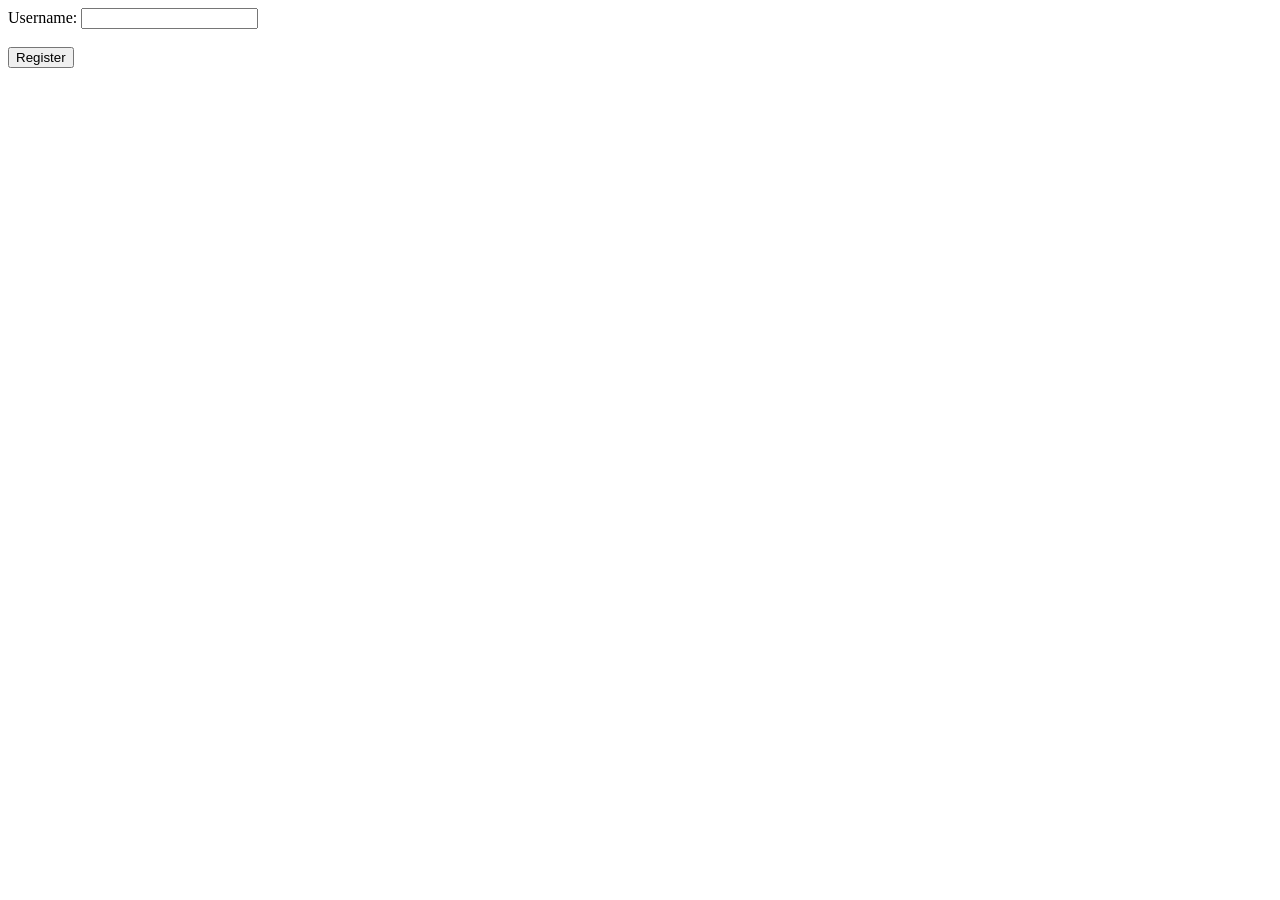
<file: WEEK 4/Q1/index.html>
<!DOCTYPE html>
<html lang="en">
<head>
    <meta charset="UTF-8">
    <title>Username Checker</title>
</head>
<body>
    <form id="regForm">
        <label for="username">Username:</label>
        <input type="text" id="username" name="username">
        <span id="loading" style="display:none;">Loading...</span>
        <span id="feedback"></span>
        <br><br>
        <button type="submit">Register</button>
    </form>

    <script>
        const usernameInput = document.getElementById('username');
        const feedback = document.getElementById('feedback');
        const loading = document.getElementById('loading');
        const form = document.getElementById('regForm');
        let isAvailable = false;

        usernameInput.addEventListener('input', async (e) => {
            const val = e.target.value.trim();
            if (!val) { feedback.textContent = ''; return; }
            
            // Show loading indicator while request is in progress [cite: 21]
            loading.style.display = 'inline';
            feedback.textContent = '';

            try {
                const response = await fetch('users.json');
                const data = await response.json();
                
                loading.style.display = 'none';
                
                // Display validation feedback dynamically using DOM manipulation [cite: 19]
                if (data.includes(val)) {
                    feedback.textContent = "Username already taken"; // If username exists [cite: 17]
                    feedback.style.color = "red";
                    isAvailable = false;
                } else {
                    feedback.textContent = "Username available"; // If available [cite: 18]
                    feedback.style.color = "green";
                    isAvailable = true;
                }
            } catch (err) {
                loading.style.display = 'none';
                feedback.textContent = "Error checking username.";
            }
        });

        // Prevent form submission if username is unavailable [cite: 20]
        form.addEventListener('submit', (e) => {
            if (!isAvailable) {
                e.preventDefault();
                alert('Please choose an available username before submitting.');
            }
        });
    </script>
</body>
</html>
</file>
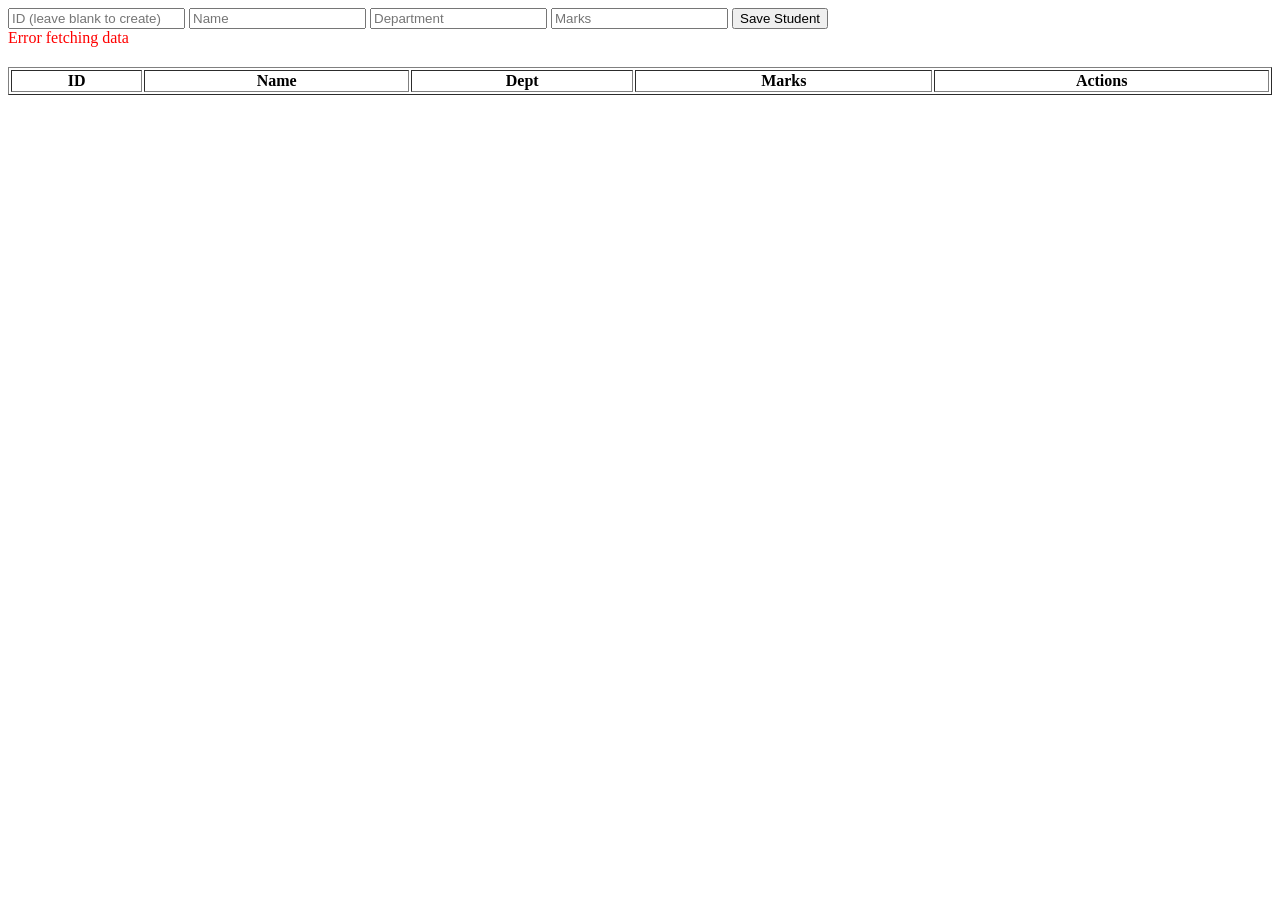
<file: WEEK 4/Q3/index.html>
<!DOCTYPE html>
<html lang="en">
<head>
    <meta charset="UTF-8">
    <title>Student Management</title>
</head>
<body>
    <form id="studentForm">
        <input type="text" id="studentId" placeholder="ID (leave blank to create)" readonly>
        <input type="text" id="name" placeholder="Name" required>
        <input type="text" id="dept" placeholder="Department" required>
        <input type="number" id="marks" placeholder="Marks" required>
        <button type="submit">Save Student</button>
    </form>
    
    <div id="message"></div>
    
    <table border="1" id="studentTable" style="margin-top:20px; width:100%;">
        <thead><tr><th>ID</th><th>Name</th><th>Dept</th><th>Marks</th><th>Actions</th></tr></thead>
        <tbody></tbody>
    </table>

    <script>
        const API_URL = 'http://localhost:3000/students';
        const tbody = document.querySelector('#studentTable tbody');
        const msg = document.getElementById('message');
        const form = document.getElementById('studentForm');

        function showMessage(text, isError = false) {
            msg.textContent = text; // Display success and error messages [cite: 58]
            msg.style.color = isError ? 'red' : 'green';
            setTimeout(() => msg.textContent = '', 3000);
        }

        async function fetchStudents() {
            try {
                // Fetch API [cite: 55]
                const res = await fetch(API_URL);
                handleStatus(res.status); // Handle HTTP status codes properly (200, 404, 500) [cite: 59]
                const students = await res.json();
                
                // Dynamically update table [cite: 57]
                tbody.innerHTML = students.map(s => 
                    `<tr>
                        <td>${s.id}</td><td>${s.name}</td><td>${s.dept}</td><td>${s.marks}</td>
                        <td>
                            <button onclick="editStudent('${s.id}', '${s.name}', '${s.dept}', ${s.marks})">Edit</button>
                            <button onclick="deleteStudent('${s.id}')">Delete</button>
                        </td>
                    </tr>`
                ).join('');
            } catch (err) { showMessage("Error fetching data", true); }
        }

        form.addEventListener('submit', async (e) => {
            e.preventDefault();
            const id = document.getElementById('studentId').value;
            const student = {
                name: document.getElementById('name').value,
                dept: document.getElementById('dept').value,
                marks: document.getElementById('marks').value
            };
            
            const method = id ? 'PUT' : 'POST'; // Update -> Modify or Create -> Add [cite: 50, 52]
            const url = id ? `${API_URL}/${id}` : API_URL;

            try {
                const res = await fetch(url, {
                    method: method,
                    headers: { 'Content-Type': 'application/json' }, // JSON format for request/response [cite: 56]
                    body: JSON.stringify(student)
                });
                handleStatus(res.status);
                showMessage(id ? "Student Updated!" : "Student Created!");
                form.reset();
                document.getElementById('studentId').value = '';
                fetchStudents(); // Dynamically update table after each operation [cite: 57]
            } catch (err) { showMessage("Operation failed", true); }
        });

        async function deleteStudent(id) {
            try {
                const res = await fetch(`${API_URL}/${id}`, { method: 'DELETE' }); // Delete -> Remove student record [cite: 53]
                handleStatus(res.status);
                showMessage("Student Deleted!");
                fetchStudents();
            } catch (err) { showMessage("Failed to delete", true); }
        }

        function editStudent(id, name, dept, marks) {
            document.getElementById('studentId').value = id;
            document.getElementById('name').value = name;
            document.getElementById('dept').value = dept;
            document.getElementById('marks').value = marks;
        }

        function handleStatus(code) {
            if (code === 404) throw new Error("Not Found");
            if (code === 500) throw new Error("Server Error");
        }

        fetchStudents();
    </script>
</body>
</html>
</file>
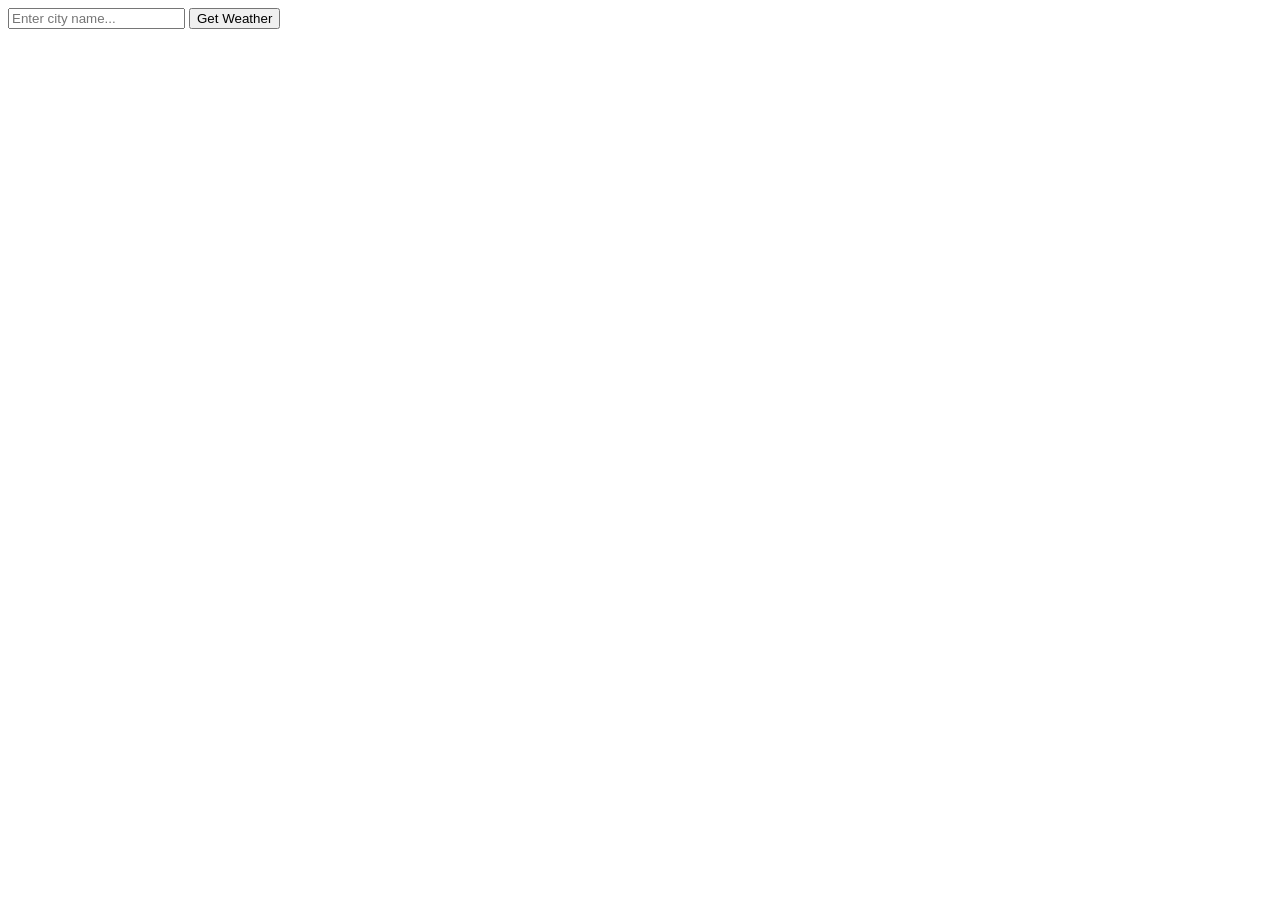
<file: WEEK 4/Q4/index.html>
<!DOCTYPE html>
<html lang="en">
<head>
    <meta charset="UTF-8">
    <title>Weather Dashboard</title>
</head>
<body>
    <input type="text" id="cityInput" placeholder="Enter city name...">
    <button onclick="getWeather()">Get Weather</button>
    <br>
    
    <div id="spinner" style="display:none; margin-top:10px;">Loading weather data...</div>
    <div id="weatherDashboard" style="margin-top:20px;"></div>

    <script>
        // Cache last searched city result in JavaScript variable [cite: 75]
        let lastSearchedWeather = null; 
        const API_KEY = 'YOUR_OPENWEATHER_API_KEY'; // Replace with actual key

        async function getWeather() {
            const city = document.getElementById('cityInput').value.trim();
            const dash = document.getElementById('weatherDashboard');
            const spinner = document.getElementById('spinner');
            
            if (!city) return;

            spinner.style.display = 'block';
            dash.innerHTML = '';

            try {
                // Send GET request with query parameters 
                const url = `https://api.openweathermap.org/data/2.5/weather?q=${city}&appid=${API_KEY}&units=metric`;
                const res = await fetch(url);
                
                if (!res.ok) throw new Error("City not found or Network Error");
                
                // Parse JSON response [cite: 67]
                const data = await res.json();
                lastSearchedWeather = data; 
                
                spinner.style.display = 'none';
                
                // Update UI dynamically without page reload [cite: 74]
                // Display Temperature, Humidity, Weather condition [cite: 68, 69, 70]
                dash.innerHTML = `
                    <h3>Weather in ${data.name}</h3>
                    <p><strong>Temperature:</strong> ${data.main.temp} °C</p>
                    <p><strong>Humidity:</strong> ${data.main.humidity}%</p>
                    <p><strong>Condition:</strong> ${data.weather[0].description}</p>
                `;
            } catch (error) {
                spinner.style.display = 'none';
                // Error handling (invalid city, network error) [cite: 72]
                dash.innerHTML = `<p style="color:red;">Error: ${error.message}</p>`;
            }
        }
    </script>
</body>
</html>
</file>
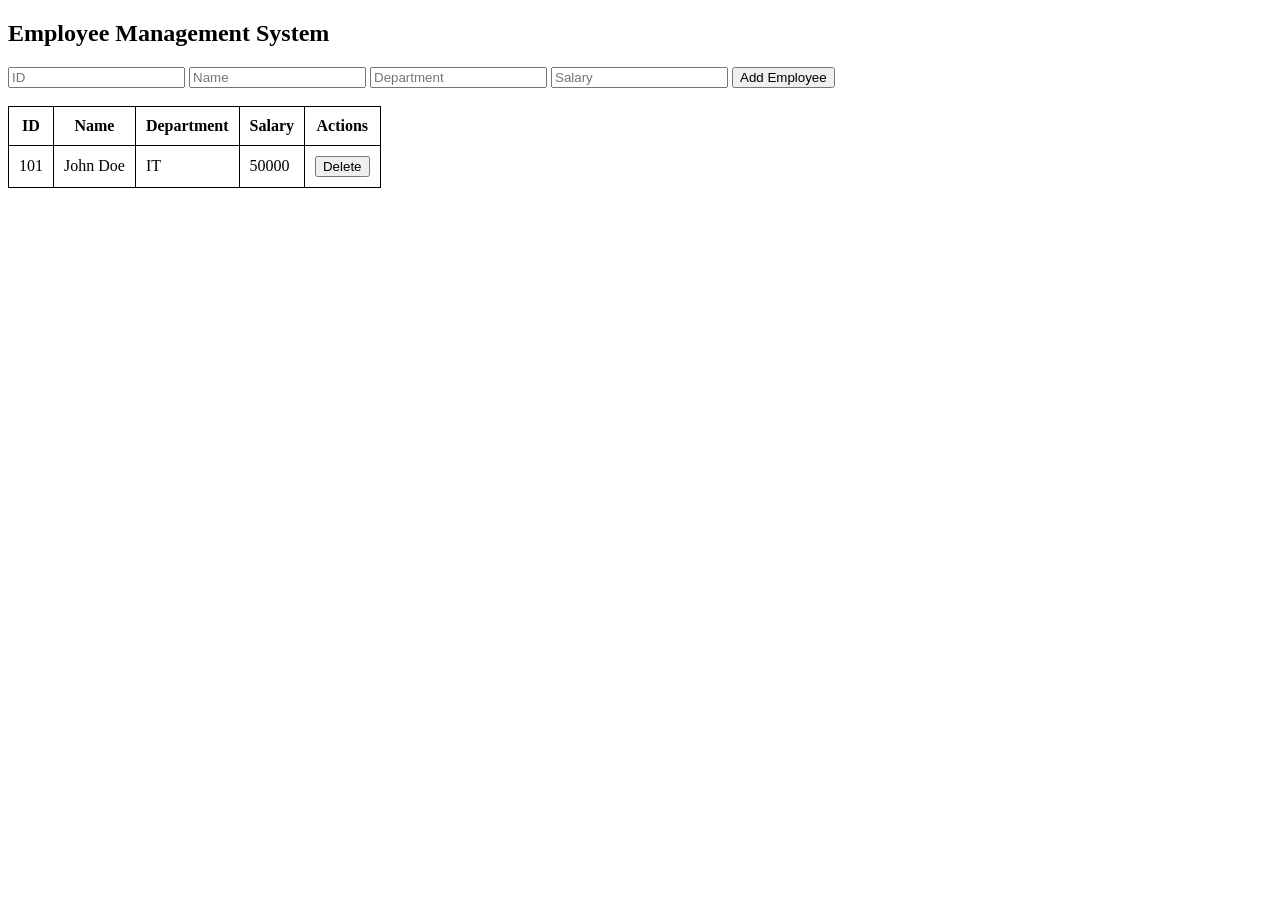
<file: WEEK 5/Q1/index.html>
<!DOCTYPE html>
<html>
<head>
    <title>Employee Management</title>
    <style>table, th, td { border: 1px solid black; border-collapse: collapse; padding: 10px; }</style>
</head>
<body>
    <h2>Employee Management System</h2>
    <div id="form">
        <input type="text" id="empId" placeholder="ID">
        <input type="text" id="empName" placeholder="Name">
        <input type="text" id="empDept" placeholder="Department">
        <input type="number" id="empSalary" placeholder="Salary">
        <button onclick="addEmployee()">Add Employee</button>
    </div>
    <br>
    <table id="empTable">
        <thead>
            <tr><th>ID</th><th>Name</th><th>Department</th><th>Salary</th><th>Actions</th></tr>
        </thead>
        <tbody id="empBody"></tbody>
    </table>

    <script src="script.js"></script>
</body>
</html>
</file>
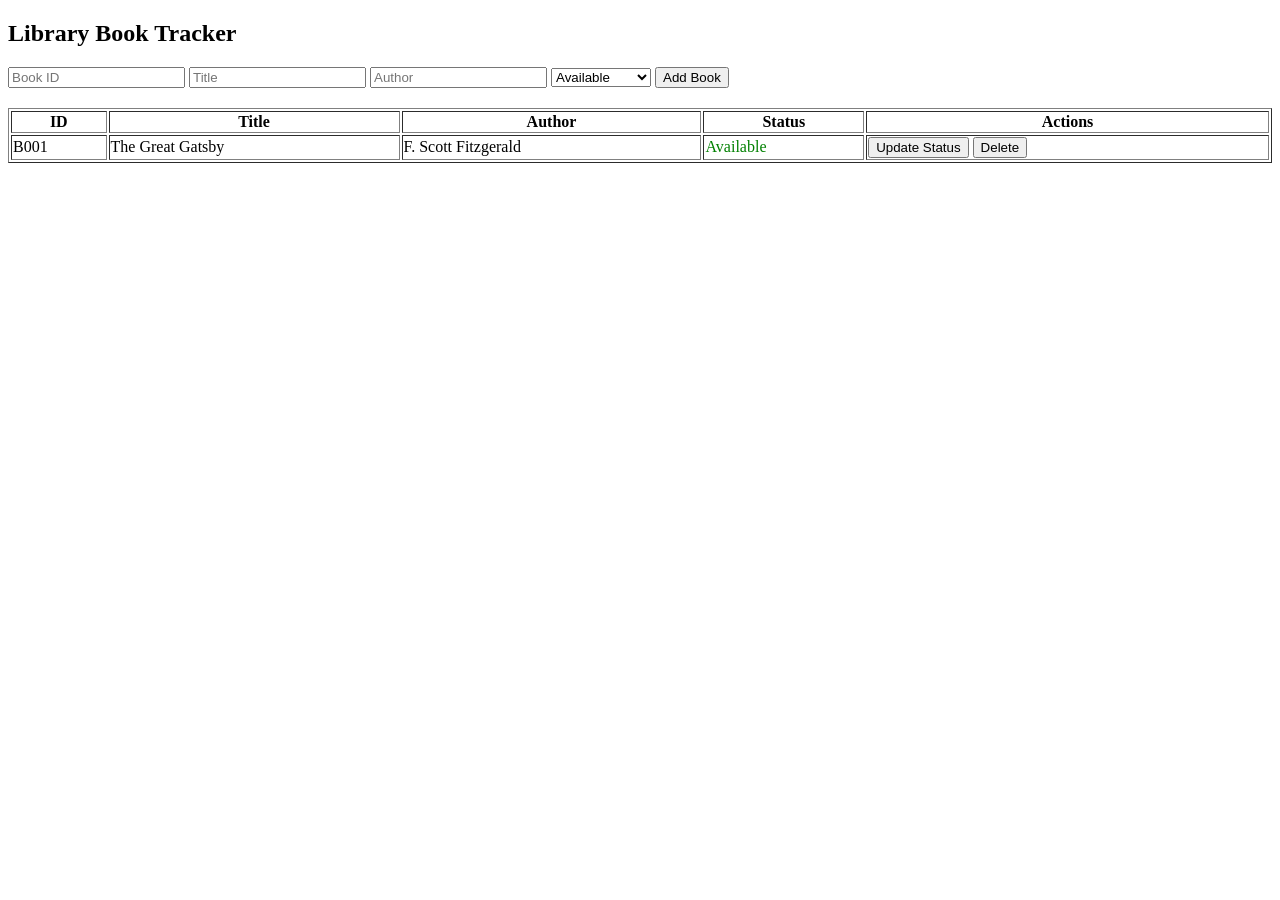
<file: WEEK 5/Q2/index.html>
<!DOCTYPE html>
<html>
<head>
    <title>Library Tracker</title>
    <style>
        .available { color: green; }
        .checked-out { color: red; }
    </style>
</head>
<body>
    <h2>Library Book Tracker</h2>
    <input type="text" id="bId" placeholder="Book ID">
    <input type="text" id="bTitle" placeholder="Title">
    <input type="text" id="bAuthor" placeholder="Author">
    <select id="bStatus">
        <option value="Available">Available</option>
        <option value="Checked Out">Checked Out</option>
    </select>
    <button onclick="addBook()">Add Book</button>

    <table border="1" style="margin-top: 20px; width: 100%;">
        <thead>
            <tr><th>ID</th><th>Title</th><th>Author</th><th>Status</th><th>Actions</th></tr>
        </thead>
        <tbody id="bookTableBody"></tbody>
    </table>

    <script src="library.js"></script>
</body>
</html>
</file>
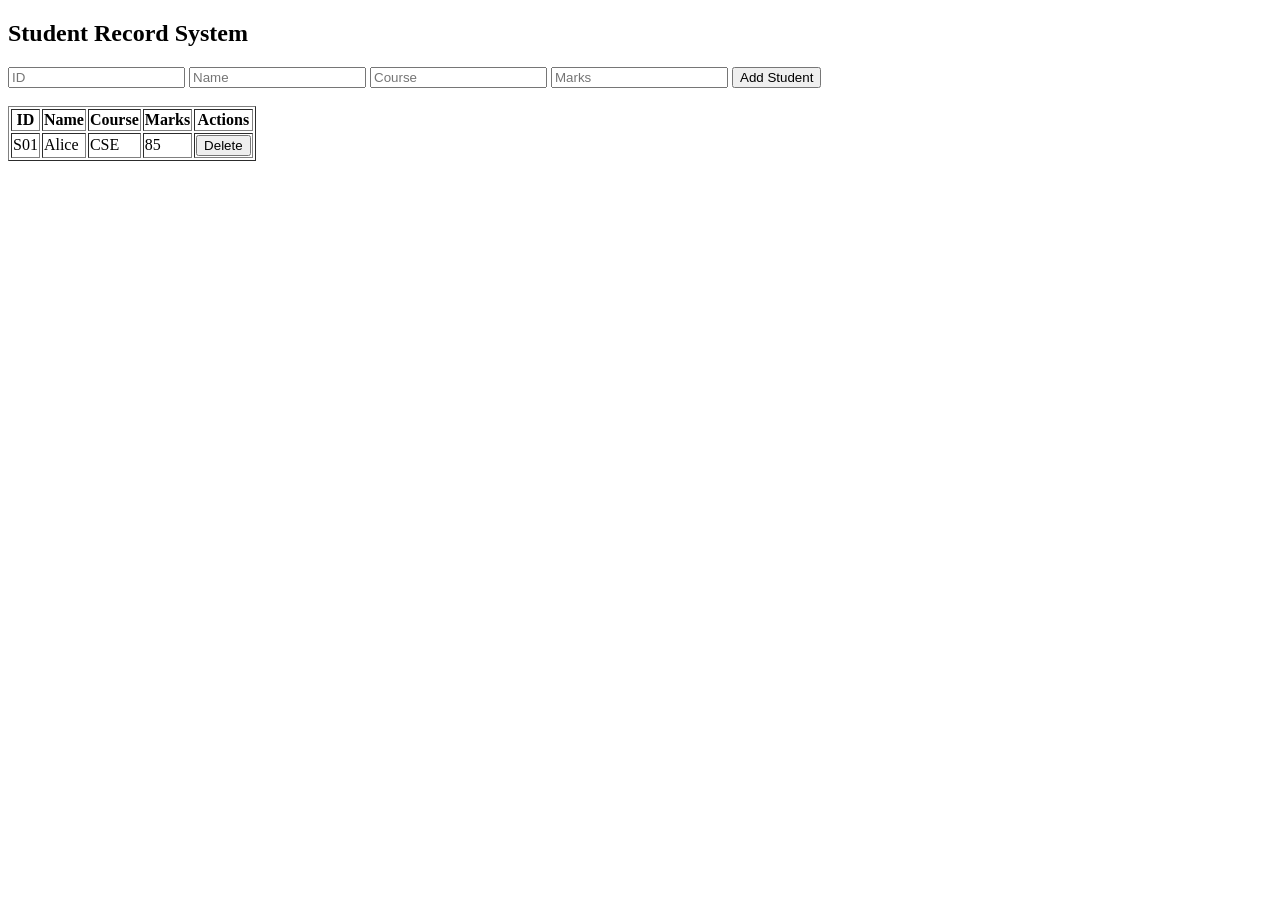
<file: WEEK 5/Q3/index.html>
<!DOCTYPE html>
<html>
<head>
    <title>Student Records</title>
</head>
<body>
    <h2>Student Record System</h2>
    <input type="text" id="sId" placeholder="ID">
    <input type="text" id="sName" placeholder="Name">
    <input type="text" id="sCourse" placeholder="Course">
    <input type="number" id="sMarks" placeholder="Marks">
    <button onclick="addStudent()">Add Student</button>
    <br><br>
    <table border="1" id="studentTable">
        <thead>
            <tr><th>ID</th><th>Name</th><th>Course</th><th>Marks</th><th>Actions</th></tr>
        </thead>
        <tbody id="studentBody"></tbody>
    </table>

    <script src="student_script.js"></script>
</body>
</html>
</file>
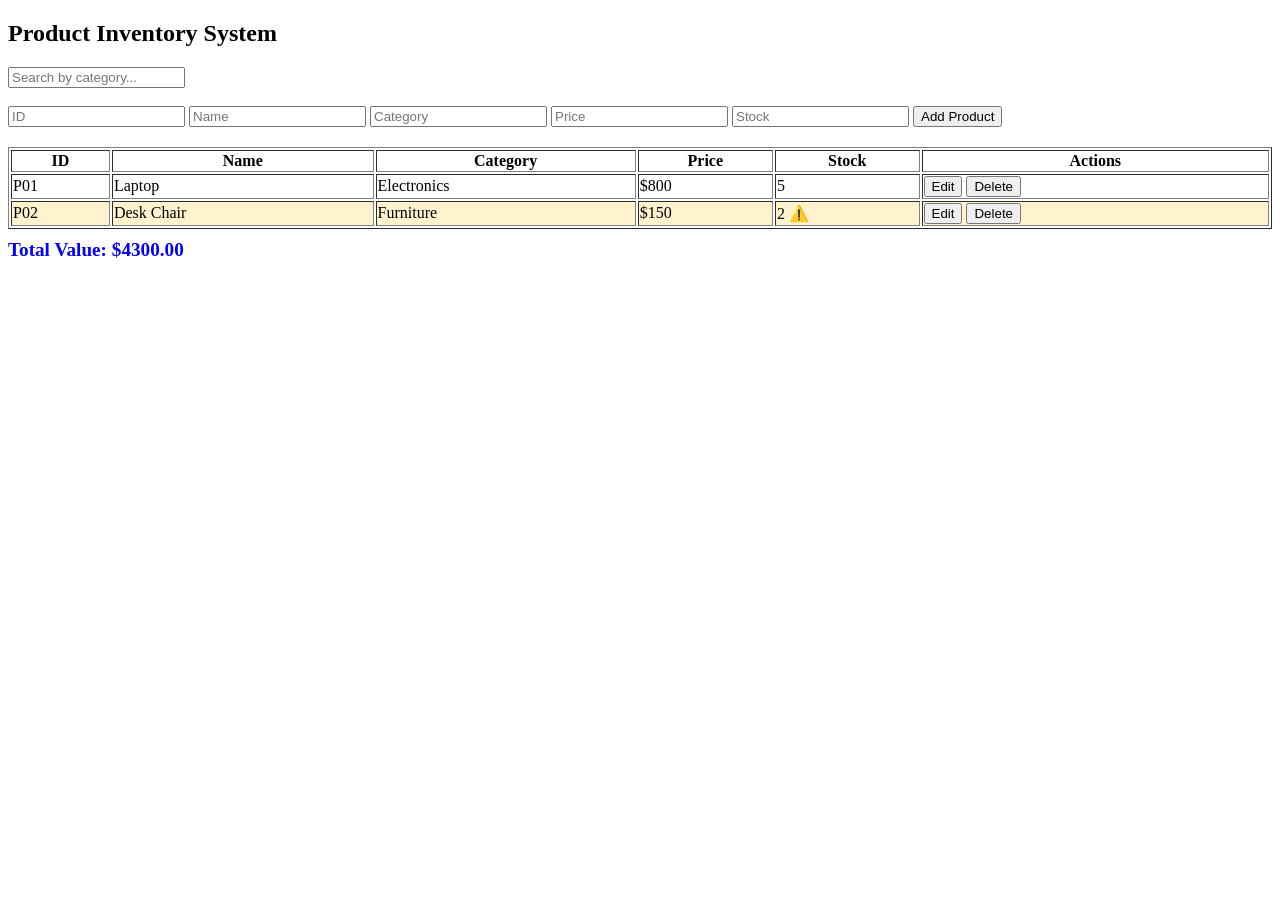
<file: WEEK 5/Q4/index.html>
<!DOCTYPE html>
<html>
<head>
    <title>Product Inventory</title>
    <style>
        .low-stock { background-color: #ffcccc; font-weight: bold; }
        #totalValue { font-size: 1.2em; color: blue; margin-top: 10px; }
    </style>
</head>
<body>
    <h2>Product Inventory System</h2>
    
    <div id="controls">
        <input type="text" id="pSearch" placeholder="Search by category..." onkeyup="searchCategory()">
        <br><br>
        <input type="text" id="pId" placeholder="ID">
        <input type="text" id="pName" placeholder="Name">
        <input type="text" id="pCat" placeholder="Category">
        <input type="number" id="pPrice" placeholder="Price">
        <input type="number" id="pStock" placeholder="Stock">
        <button onclick="addProduct()">Add Product</button>
    </div>

    <table border="1" style="width:100%; margin-top:20px;">
        <thead>
            <tr><th>ID</th><th>Name</th><th>Category</th><th>Price</th><th>Stock</th><th>Actions</th></tr>
        </thead>
        <tbody id="inventoryBody"></tbody>
    </table>

    <div id="totalValue"></div>

    <script src="inventory.js"></script>
</body>
</html>
</file>
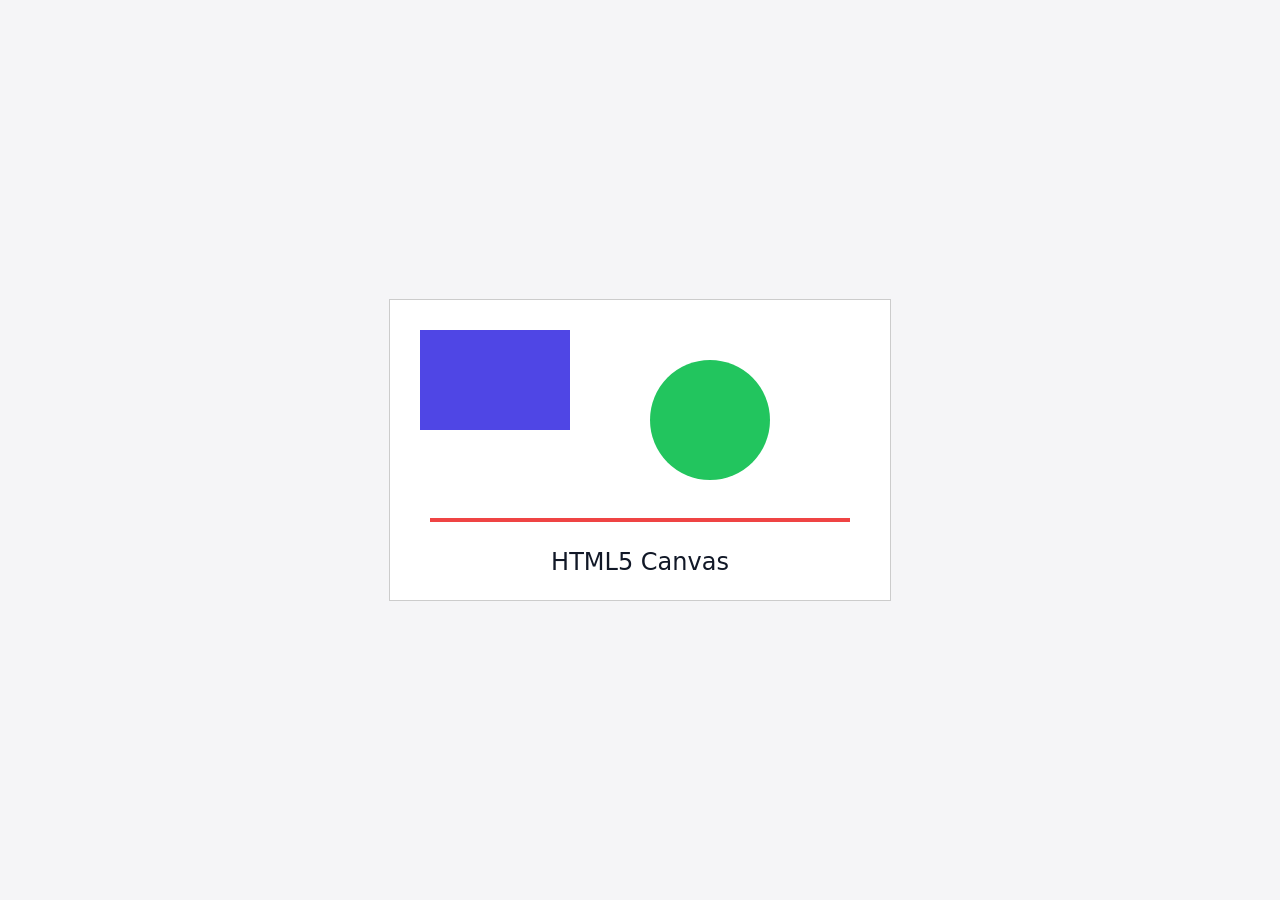
<file: WEEK 2/EX1.html>
<!DOCTYPE html>
<html lang="en">
<head>
<meta charset="UTF-8">
<title>HTML5 Canvas Demo</title>
<style>
  body { display: grid; place-items: center; height: 100vh; margin: 0; background: #f5f5f7; }
  canvas { border: 1px solid #ccc; background: #ffffff; }
</style>
</head>
<body>
<canvas id="canvas" width="500" height="300"></canvas>
<script>
  const c = document.getElementById('canvas');
  const ctx = c.getContext('2d');

  ctx.fillStyle = '#4f46e5';
  ctx.fillRect(30, 30, 150, 100);

  ctx.fillStyle = '#22c55e';
  ctx.beginPath();
  ctx.arc(320, 120, 60, 0, Math.PI * 2);
  ctx.fill();

  ctx.strokeStyle = '#ef4444';
  ctx.lineWidth = 4;
  ctx.beginPath();
  ctx.moveTo(40, 220);
  ctx.lineTo(460, 220);
  ctx.stroke();

  ctx.fillStyle = '#111827';
  ctx.font = '24px system-ui, -apple-system, Segoe UI, Roboto, Arial, sans-serif';
  ctx.textAlign = 'center';
  ctx.fillText('HTML5 Canvas', 250, 270);
</script>
</body>
</html>
</file>
